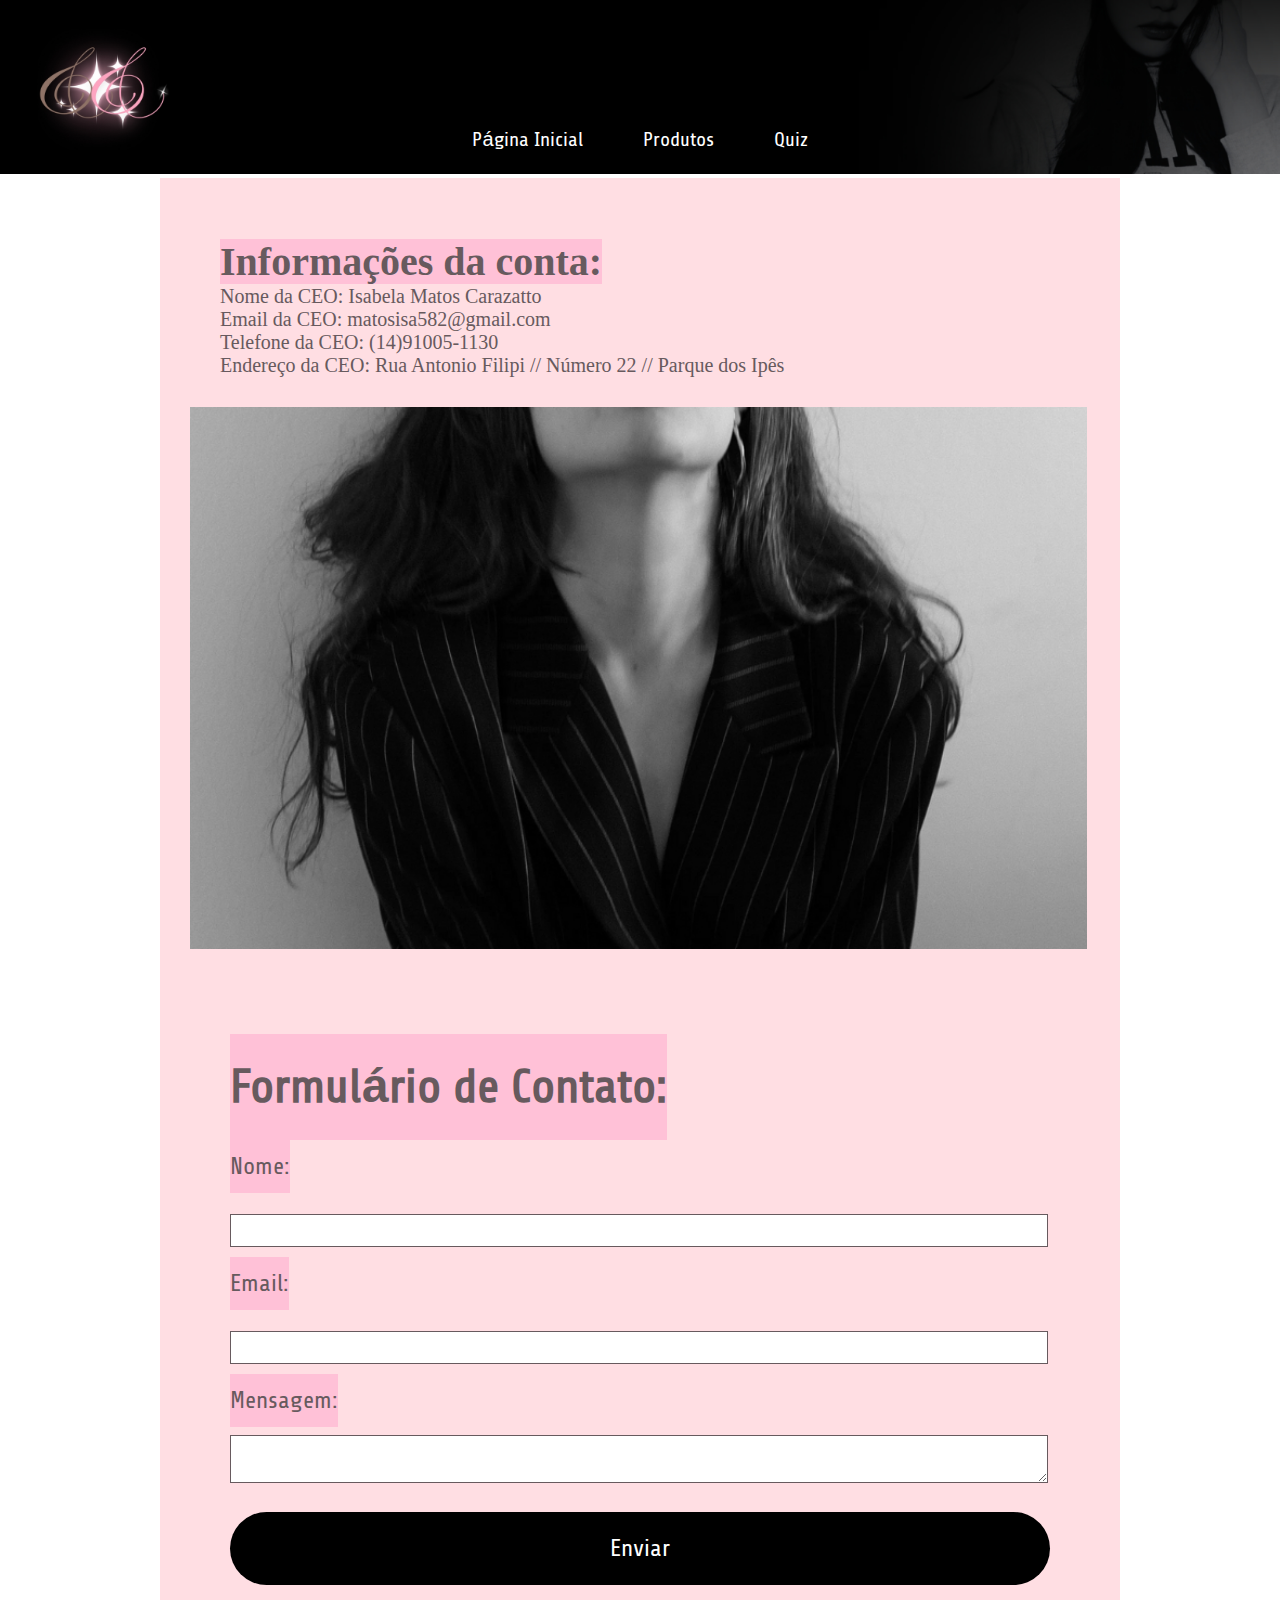
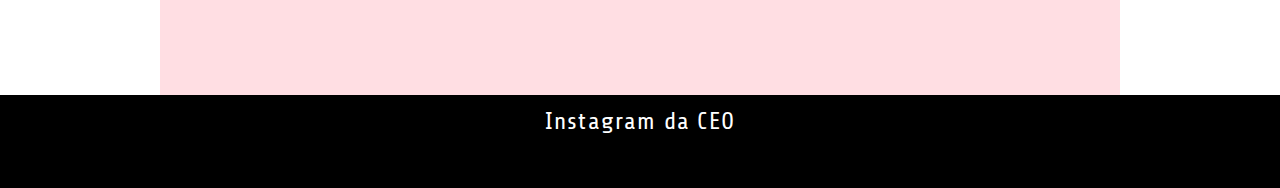
<file: contato.html>
<!DOCTYPE html>
<html lang="pt-br">
<head>
    <meta charset="UTF-8">
    <meta name="viewport" content="width=device-width, initial-scale=1.0">
    <link rel="shortcut icon" href="img/logo.png" type="img/x-icon">
    <link rel="stylesheet" href="style.css">
    <title>Seoul Style</title>
</head>
<body>
    <div id="cabecalho-container">
        <img id="cabecalho" src="img/header teste.jpg">
        <nav>
            <a href="index.html">Página Inicial</a>
            <a href="produtos.html">Produtos</a>
            <a href="quiz.html">Quiz</a>
        </nav>
    </div>
    <main>
        <section class="centralizadorcontato">
            <section class="centralizadorcontato">
                <h1><mark>Informações da conta:</mark></h1>
                <p>Nome da CEO: Isabela Matos Carazatto</p>
                <p>Email da CEO: matosisa582@gmail.com</p>
                <p>Telefone da CEO: (14)91005-1130</p>
                <p>Endereço da CEO: Rua Antonio Filipi // Número 22 // Parque dos Ipês</p>
            </section>

            <img src="img/sl4.jpg" width="897"><br>

            <section class="questionario">
                <fieldset>
                    <form action="https://formsubmit.co/matosisa582@gmail.com" method="POST" id="contato">  <h1><mark>Formulário de Contato:</mark></h1>
                        <label><mark>Nome:</mark></label>
                        <input type="text" name="name" required><br>
            
                        <label><mark>Email:</mark></label>
                        <input type="email" name="email" required><br>

                        <label for="msg"><mark>Mensagem:</mark></label>
                        <textarea name="usuario_msg" id="msg"></textarea>

                        <button type="submit">Enviar</button>
                    </section>
        </section>
    </main>
    <footer>
        <p><i class="fa-brands fa-instagram"> </i> <a href="https://www.instagram.com/isaahmatos._?utm_source=ig_web_button_share_sheet&igsh=ZDNlZDc0MzIxNw==" target="_blank">Instagram da CEO</a></p>
    </footer>
</body>
</html>
</file>
<file: style.css>
@import url('https://fonts.googleapis.com/css2?family=Moulpali&display=swap');
@import url('https://fonts.googleapis.com/css2?family=Satisfy&display=swap');
@import url('https://fonts.googleapis.com/css2?family=Montserrat:ital,wght@0,100..900;1,100..900&display=swap');

:root{
    /* Fontes^^ */
    --fonte-parallax: "Moulpali", sans-serif;
    --fonte-titulo: "Satisfy", sans-serif;
    --fonte-normal: "Montserrat", sans-serif;
    /* Cor das Fontes^^ */
    --fonte-cor: #675a5e;
    /* Paleta^^ */
    --Pink5: #ffc1d7;
}

body{
    background-color: var(--Body);
}

*{
    margin: 0;
    padding: 0;
}

#cabecalho{
    width: 100%;
}

#cabecalho-container {
    position: relative;
    display: inline-block;
}

#cabecalho {
    display: block;
    width: 100%;
    height: auto;
}

nav {
    font-family: var(--fonte-parallax);
    position: absolute;
    top: 80%;
    left: 50%; 
    transform: translate(-50%, -50%);
    display: flex;
    justify-content: center;
    gap: 20px;
}

nav a {
    color: white;
    font-size: 20px;
    text-decoration: none;
    padding: 10px 20px;
    background-color: #00000080;
    border-radius: 50px;
    transition: background-color 0.3s;
}

nav a:hover {
    background-color: #2c2c2ccc;
}

.parallax {
    background-attachment: fixed;
    background-position: center;
    background-repeat: no-repeat;
    background-size: cover;
    padding: 120px;
    font-size: 190px;
    font-family: var(--fonte-parallax);
    text-align: center;
    color: #ebebeb;
}

#img1{
    background-image: url(img/oi.png);
}

#centro{
    margin-left: 340px;
}

#centroo{
    width: 100%;
}

.centralizador {
    padding: 20px;
    max-width: 100%;
    margin: auto;
    color: var(--fonte-cor);
    font-size: 20px;
}

video{
    width: 100%;
    margin: 0;
    padding: 0;
}

section{
    padding: 40px;
    padding-top: 50px;
    font-size: 1.5em;
    border-radius: 10px;
}

mark{
    color: var(--fonte-cor);
    background-color: var(--Pink5);
}

footer{
    background-color: black;
    text-align: center;
    color: white;
}

footer p{
    padding-bottom: 40px;
    font-family: var(--fonte-parallax);
    letter-spacing: 0.05em;
    font-size: 1.5em;
}

footer a{
    text-decoration: none;
    color: inherit;
}

/* Contato^^ */
.centralizadorcontato {
    border-radius: 0px;
    background-color: #ffdee3;
    padding: 30px;
    max-width: 900px;
    margin: auto;
    color: var(--fonte-cor);
    font-size: 20px;
}

.questionario{
    background-color: #ffdee3;
    font-size: larger;
    font-family: var(--fonte-parallax);
    max-width: 900px;
    margin: 40px auto;
    padding: 40px;
}

fieldset{
    border: none;
}

form h1{
    color: var(--fonte-cor);
}

form fieldset{
    border: none;
    margin-bottom: 15px;
}

form legend {
    font-size: 1.2em;
    margin-bottom: 10px;
    color: var(--fonte-cor);
}

label {
    display: block;
    margin-bottom: 8px;
    color: var(--fonte-cor);
}

input[type="text"],
select{
    width: calc(100% - 20px);
    padding: 8px;
    margin-bottom: 10px;
    border-radius: 4x;
    border: 1px solid var(--fonte-cor);
}

input[type="email"],
select{
    width: calc(100% - 20px);
    padding: 8px;
    margin-bottom: 10px;
    border-radius: 4x;
    border: 1px solid var(--fonte-cor);
}

#msg{
    width: calc(100% - 20px);
    padding: 8px;
    margin-bottom: 10px;
    border-radius: 4x;
    border: 1px solid var(--fonte-cor);
}

button{
    display: inline-block;
    width: 100%;
    padding: 10px;
    background-color: #000000;
    color: white;
    border-radius: 50px;
    cursor: pointer;
    font-size: 1em;
    border: none;
}

button:hover{
    background-color: #2c2c2ccc;
    transition: 0.5s;
}

/* Quiz */
.centralizadorquiz {
    border-radius: 0px;
    background-color: #ffdee3;
    max-width: 900px;
    margin: auto;
    color: var(--fonte-cor);
    font-size: 20px;
}

.quiz-section {
    padding: 20px;
    border-radius: 30px;
    padding: 20px;
    padding-top: 2px;
    font-size: 1.09em;
    border-radius: 5px;
}

h2{
    font-family: var(--fonte-titulo);
    font-size: 40px;
    margin: -20px -20px 0px -20.5px;
    border-top-left-radius: 40px;
    border-top-right-radius: 40px;
    padding: 30px 0px 30px 10px;
    text-align: center;
}

#h3man {
    font-family: var(--fonte-normal);
}

.question{
    font-family: var(--fonte-titulo);
    margin-bottom: 20px;
    padding: 20px;
    padding-top: 5px;
    font-size: 1.09em;
    border-radius: 5px;
}

button{
    font-family: var(--fonte-parallax);
    display: inline-block;
    width: 100%;
    padding: 10px;
    background-color: #000000;
    color: white;
    border-radius: 50px;
    cursor: pointer;
    font-size: 1em;
    border: none;
}

button:hover{
    background-color: #2c2c2ccc;
    transition: 0.5s;
}

#resetBtn{
    width: 100%;
    padding: 20px;
    margin-bottom: 5px;
    border: none;
    border-radius: 50px;
    background-color: #000000;
    font-size: medium;
    color: white;
    cursor: pointer;
}

#resetBtn:hover{
    background-color: #2c2c2ccc;
}

button:disabled{
    background-color: #643c47a4;
    cursor: not-allowed;
    opacity: 0.6;
}

#resetBtn:disabled{
    background-color: #643c47a4;
    cursor: not-allowed;
    opacity: 0.6;
}

#result{
    font-size: 15px;
    text-align: center;
}
</file>
